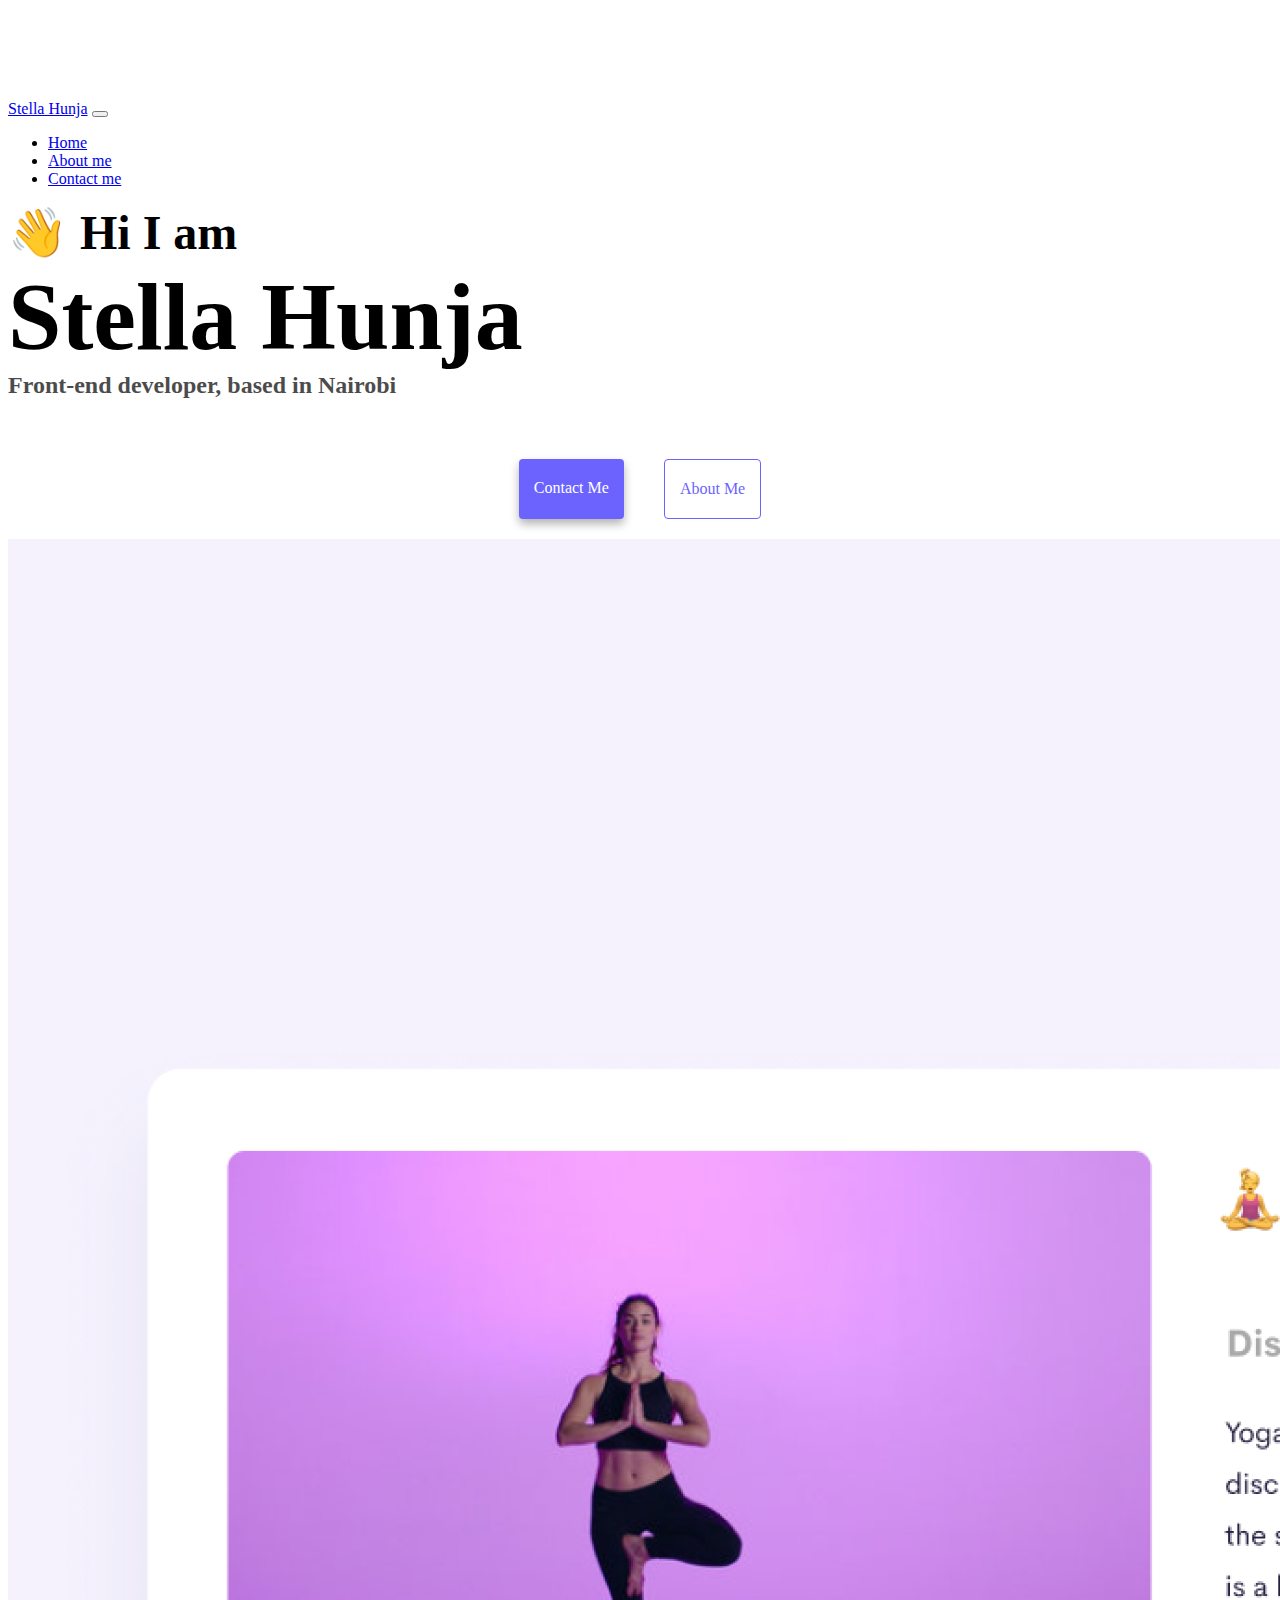
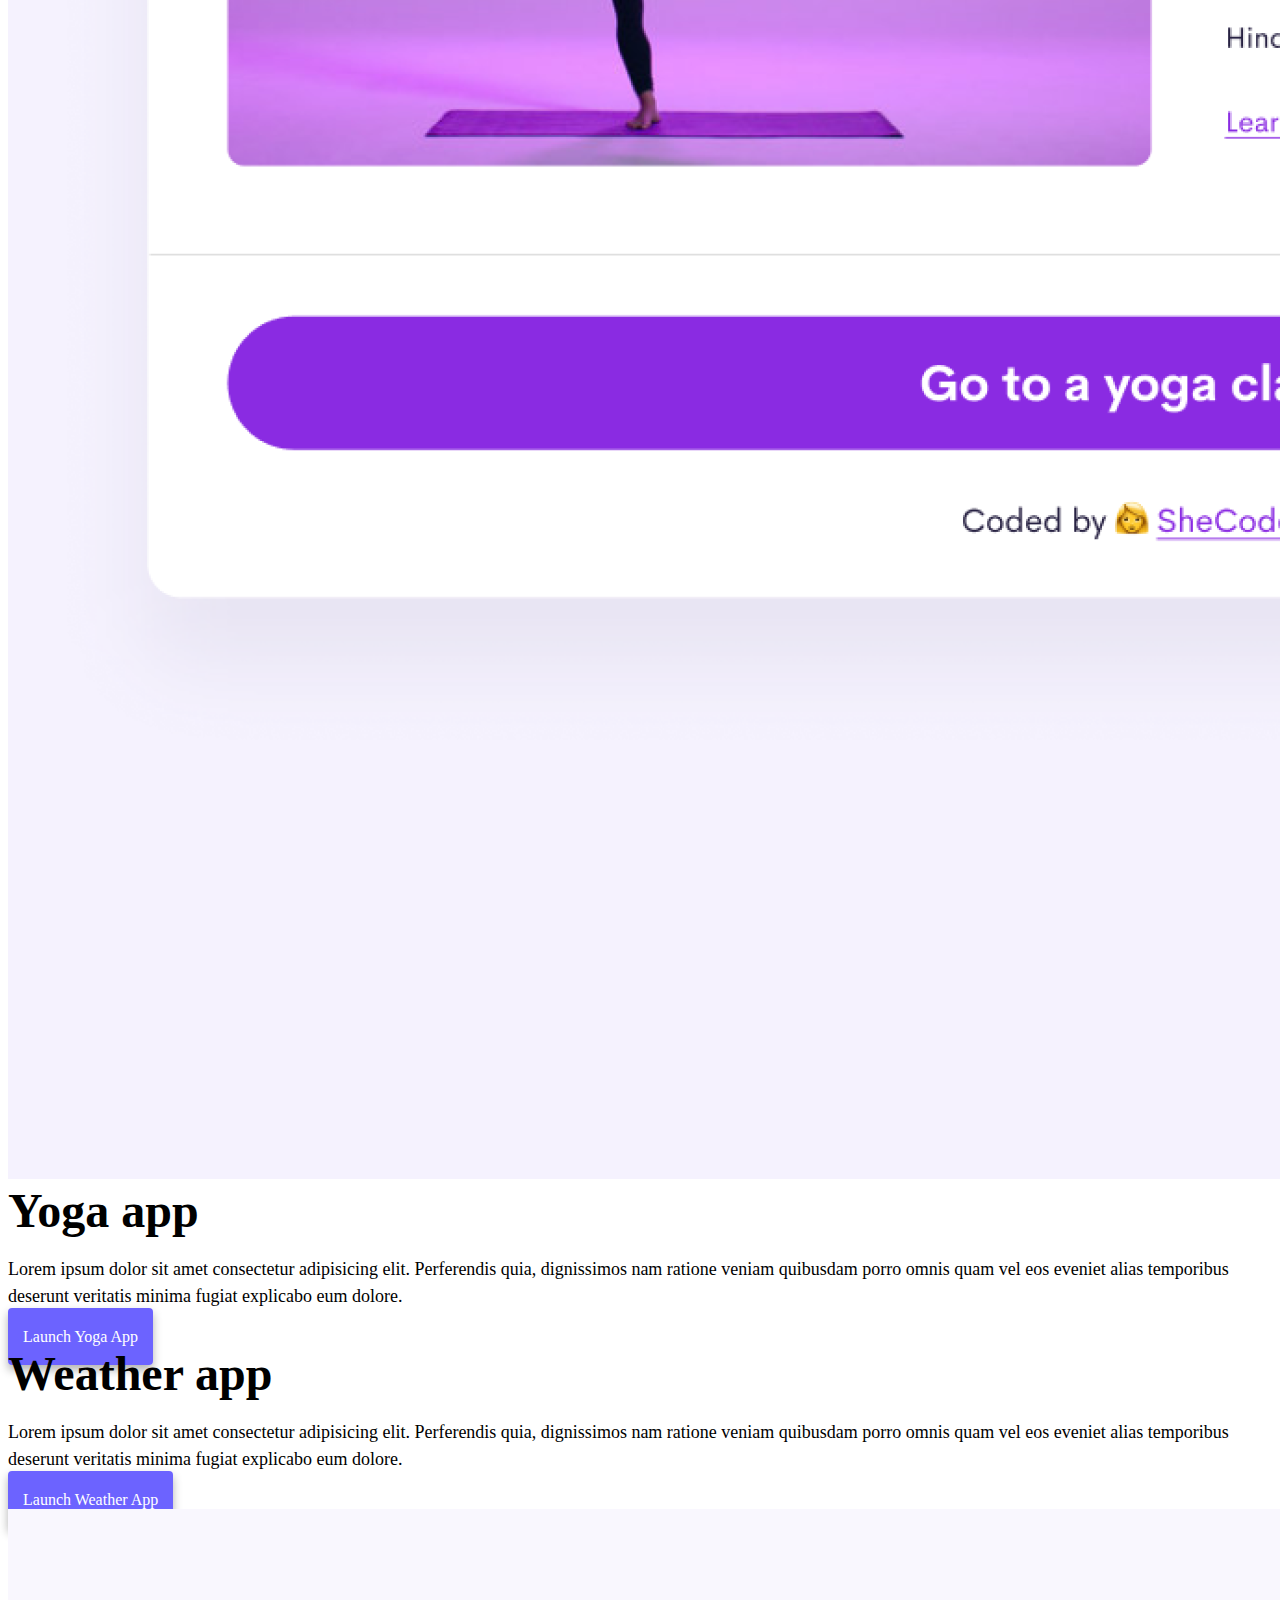
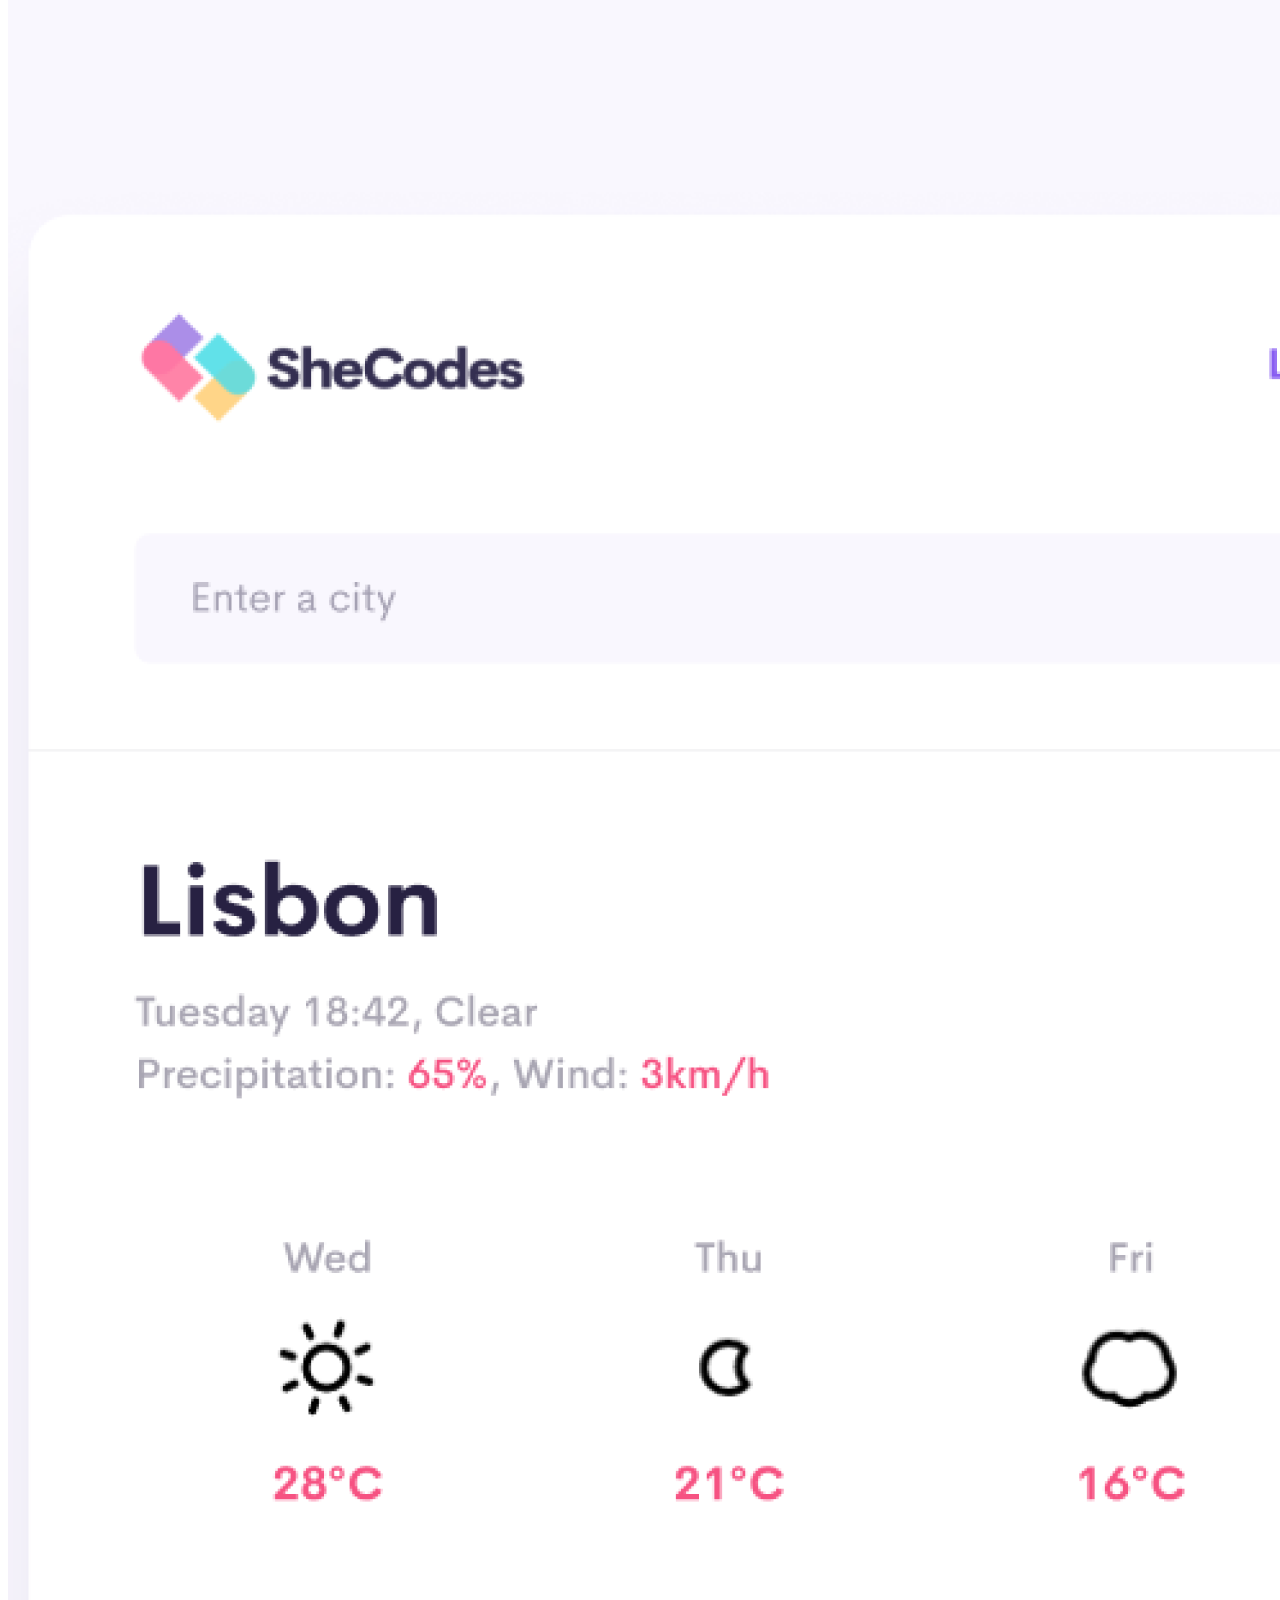
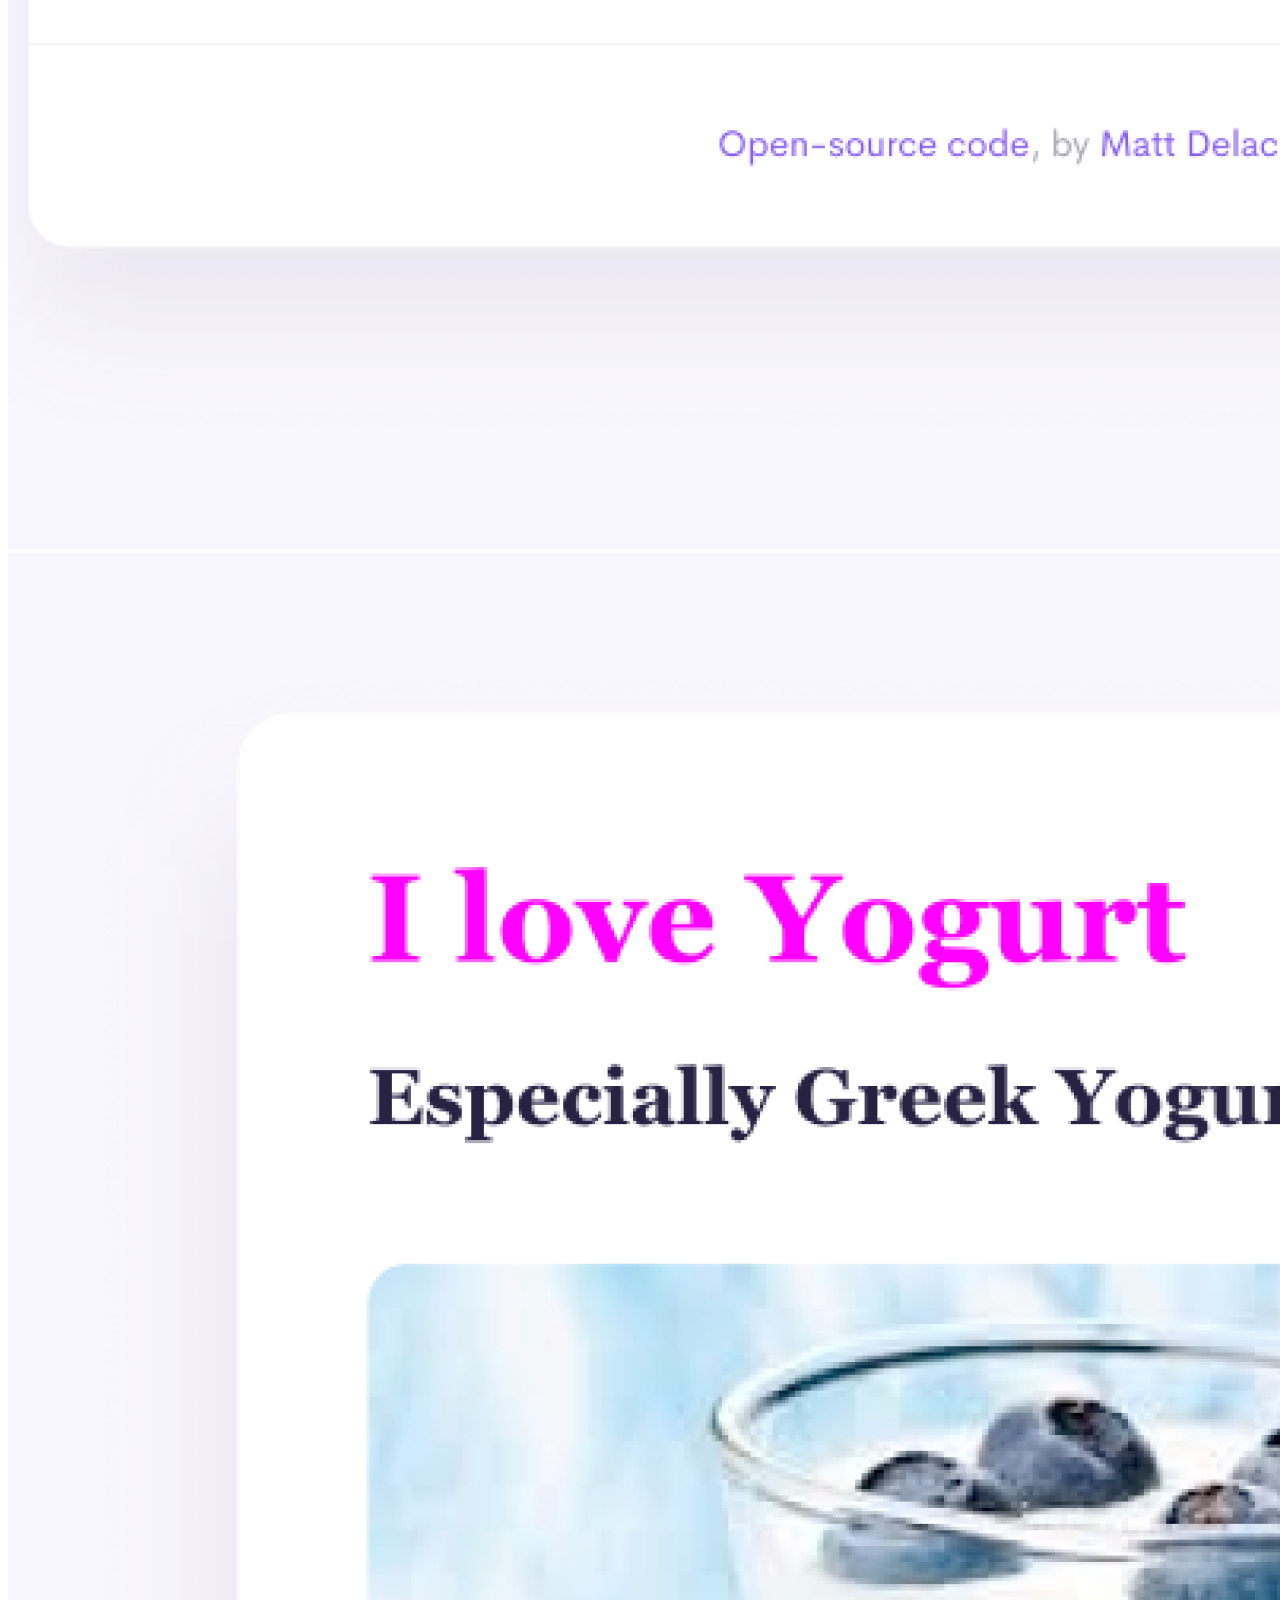
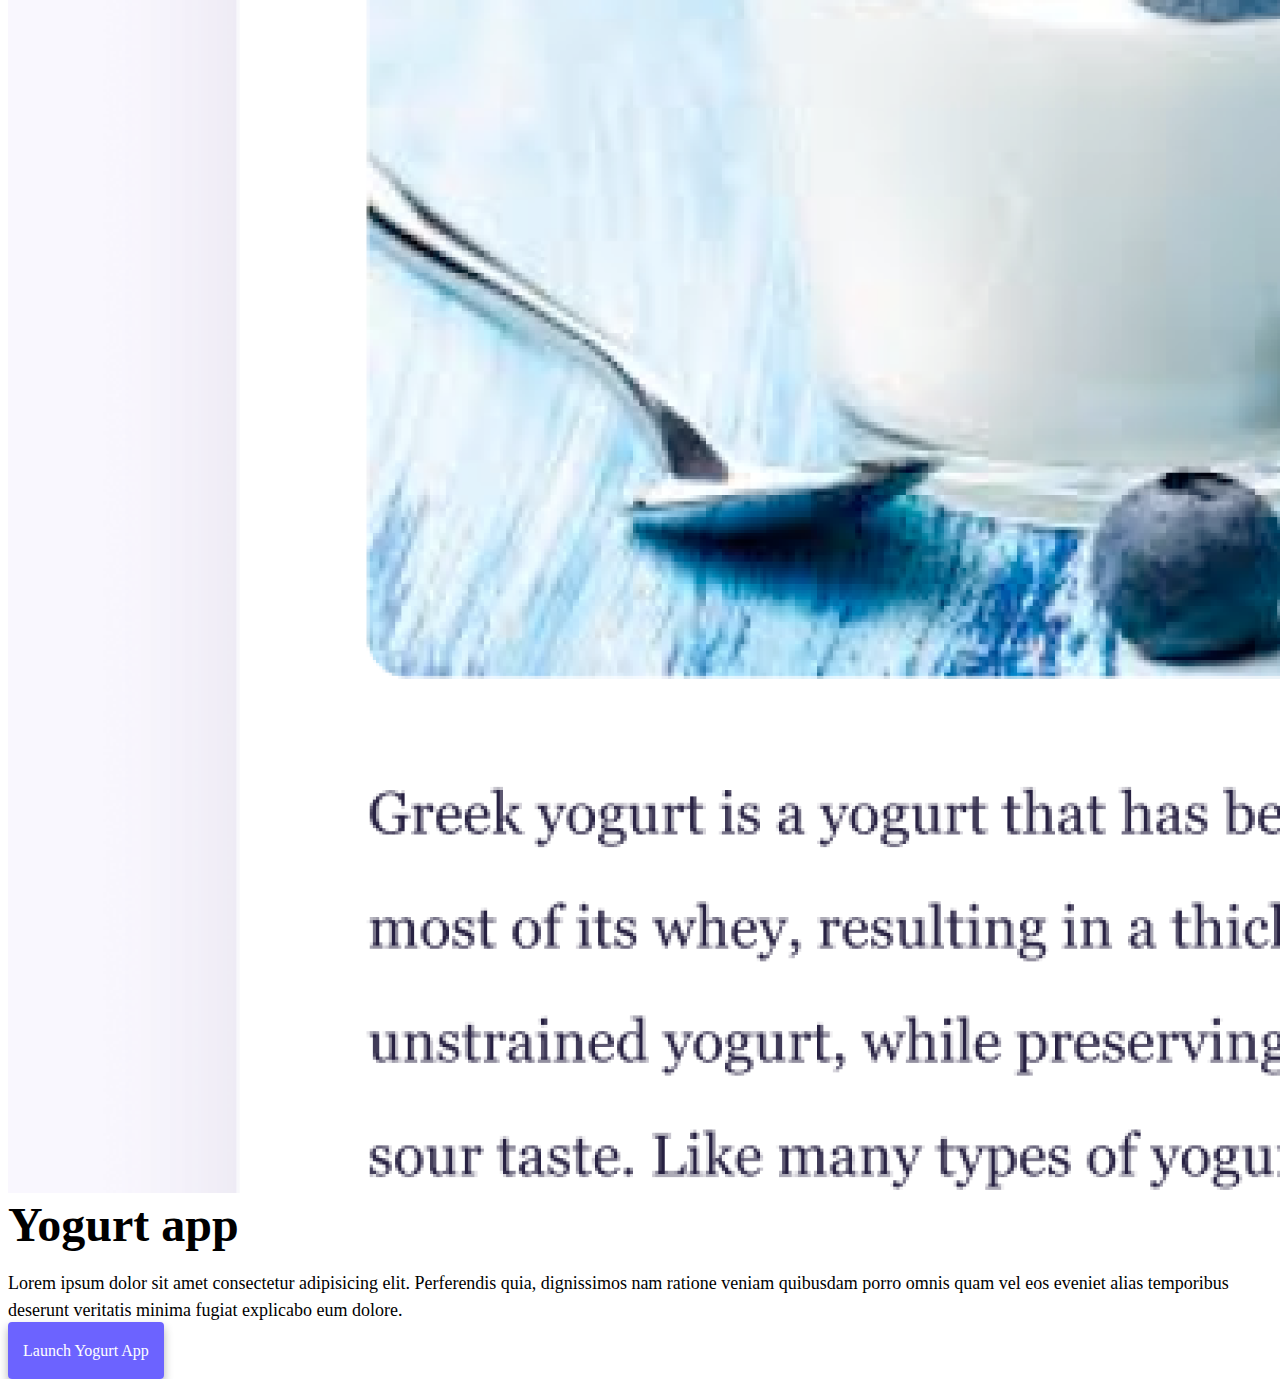
<file: index.html>
<!DOCTYPE html>
<html lang="en">

<head>
    <meta charset="UTF-8">
    <meta name="viewport" content="width=device-width, initial-scale=1.0">
    <title>Junior front-end developer - Stella Hunja </title>
    <meta name="description" content="Learn how to navigate around the different types of apps" />
    <link href="https://cdn.jsdelivr.net/npm/bootstrap@5.0.0-beta2/dist/css/bootstrap.min.css" rel="stylesheet"
        integrity="sha384-BmbxuPwQa2lc/FVzBcNJ7UAyJxM6wuqIj61tLrc4wSX0szH/Ev+nYRRuWlolflfl" crossorigin="anonymous" />
    <script src="https://cdn.jsdelivr.net/npm/bootstrap@5.0.0-beta2/dist/js/bootstrap.bundle.min.js"
        integrity="sha384-b5kHyXgcpbZJO/tY9Ul7kGkf1S0CWuKcCD38l8YkeH8z8QjE0GmW1gYU5S9FOnJ0"
        crossorigin="anonymous"></script>
    <link rel="stylesheet" href="src/style.css" />
</head>

<body>
    <nav class="navbar navbar-expand-lg navbar-light bg-light fixed-top">
        <div class="container">
            <a class="navbar-brand" href="index.html">Stella Hunja</a>
            <button class="navbar-toggler" type="button" data-bs-toggle="collapse" data-bs-target="#navbarNav"
                aria-controls="navbarNav" aria-expanded="false" aria-label="Toggle navigation">
                <span class="navbar-toggler-icon"></span>
            </button>
            <div class="collapse navbar-collapse" id="navbarNav">
                <ul class="navbar-nav">
                    <li class="nav-item">
                        <a class="nav-link active" aria-current="page" href="index.html">Home</a>
                    </li>
                    <li class="nav-item">
                        <a class="nav-link" href="about.html">About me</a>
                    </li>
                    <li class="nav-item">
                        <a class="nav-link" href="about.html#contact">Contact me</a>
                    </li>
                </ul>
            </div>
        </div>
    </nav>
    <h2 class="text-center">👋 Hi I am</h2>
    <h1 class="text-center">Stella Hunja</h1>
    <h3 class="text-center">Front-end developer, based in Nairobi</h3>
    <div class="navigation-links mb-5">
        <a href="about.html#contact" class="primary-link">Contact me</a>
        <a href="about.html" class="secondary-link">About me</a>
    </div>
    <div class="container">
        <div class="row">
            <div class="col-sm-6">
                <img src="images/yoga.png" alt="yoga photo" class="img-fluid rounded d-none d-sm-block" />
            </div>
            <div class="col-sm-6">
                <h2 class="mb-3">Yoga app</h2>
                <p>
                    Lorem ipsum dolor sit amet consectetur adipisicing elit. Perferendis
                    quia, dignissimos nam ratione veniam quibusdam porro omnis quam vel
                    eos eveniet alias temporibus deserunt veritatis minima fugiat
                    explicabo eum dolore.
                </p>
                <div class="mt-5">
                    <a href="#" class="primary-link project-link btn btn-primary border"
                        title="initiate yoga app">Launch
                        Yoga App</a>
                </div>
            </div>
        </div>
        <div class="row mt-5">
            <div class="col-sm-6 text-center">
                <h2 class="mb-3">Weather app</h2>
                <p>
                    Lorem ipsum dolor sit amet consectetur adipisicing elit. Perferendis
                    quia, dignissimos nam ratione veniam quibusdam porro omnis quam vel
                    eos eveniet alias temporibus deserunt veritatis minima fugiat
                    explicabo eum dolore.
                </p>
                <div class="mt-5">
                    <a href="#" class="primary-link project-link btn btn-primary border"
                        title="initiate weather app">Launch Weather
                        App</a>
                </div>
            </div>
            <div class="col-sm-6">
                <img src="images/weather.png" alt="weather photo" class="img-fluid rounded d-none d-sm-block" />
            </div>
        </div>
        <div class="row mt-5">
            <div class="col-sm-6">
                <img src="images/yogurt.png" alt="yogurt photo" class="img-fluid rounded d-none d-sm-block" />
            </div>
            <div class="col-sm-6">
                <h2 class="mb-3">Yogurt app</h2>
                <p>
                    Lorem ipsum dolor sit amet consectetur adipisicing elit. Perferendis
                    quia, dignissimos nam ratione veniam quibusdam porro omnis quam vel
                    eos eveniet alias temporibus deserunt veritatis minima fugiat
                    explicabo eum dolore.
                </p>
                <div class="mt-5">
                    <a href="#" class="primary-link project-link btn btn-primary border"
                        title="initiate yogurt app">Launch Yogurt
                        App</a>
                </div>
            </div>
        </div>
    </div>

</body>

</html>
</file>
<file: src/style.css>
:root {
  --primary-color: #6c63ff;
  --secondary-color: #f5f2fe;
  --box-shadow: 0 5px 10px rgba(0, 0, 0, 0.3);
}

body {
  margin-top: 100px;
}

h1,
h2,
h3 {
  margin: 0;
  }

h1 {
  font-size: 96px;
}

h2 {
  font-size: 48px;
}

h3 {
  font-size: 24px;
  opacity: 0.7;
}

p {
  font-size: 18px;
  line-height: 1.5;
}

.navigation-links {
  display: flex;
  margin-top: 40px;
  justify-content: center;
}

.navigation-links a {
  margin: 20px;
}

.primary-link {
  border-radius: 4px;
  padding: 20px 15px;
  text-decoration: none;
  text-transform: capitalize;
  background: var(--primary-color);
  box-shadow: var(--box-shadow);
  color: white;
}

.secondary-link {
  border-radius: 4px;
  padding: 20px 15px;
  text-decoration: none;
  text-transform: capitalize;
  color: var(--primary-color);
  border: 1px solid var(--primary-color);
}

.homepage-link {
  color: var(--primary-color);
  text-align: center;
  display: block;
}

.about-paragraphs {
  margin: 30px 0;
}

.about-paragraphs p {
  margin: 10px;
}

.email-link {
  display: flex;
  justify-content: center;
  color: var(--primary-color);
  font-size: 28px;
  text-decoration: none;
}

.email-link:hover {
  text-decoration: underline;
}

@media (max-width: 900px) {
    h1 {
        font-size: 48px;
        line-height: 1.5;
    }
    p {
        text-align: center;
    }
    h2 {
        text-align: center;
        font-size: 32px;
    }
    .project-link {
        display: block;
        text-align: center;
        margin: 0 20px;
    }
    }
</file>
